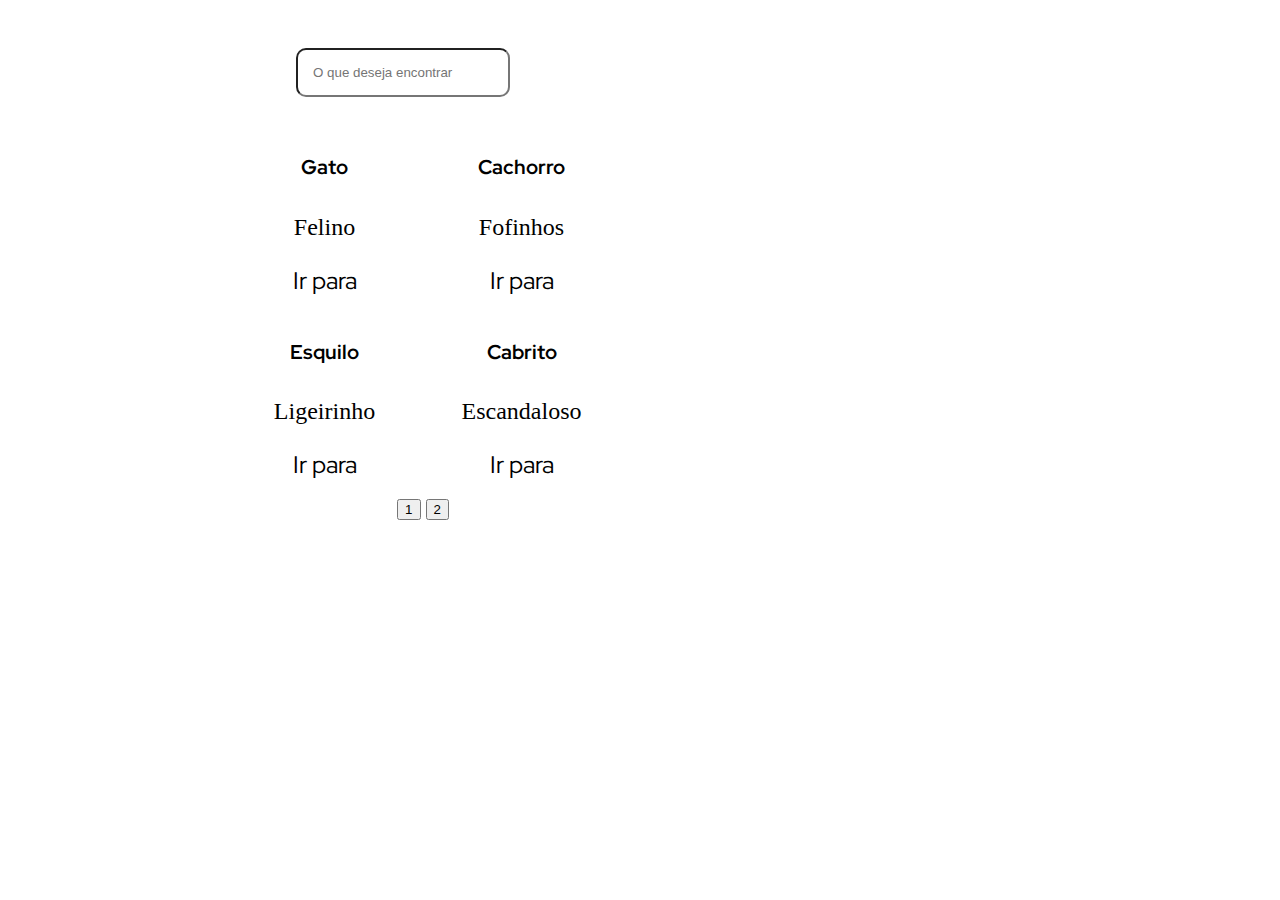
<file: index.html>
<!DOCTYPE html>
<html>
      
<head>
    <title>
        Barra de favoritos personalizada
    </title>
      

    <meta charset="UTF-8">
    <meta http-equiv="X-UA-Compatible" content="IE=edge">
    <meta name="viewport" content="width=device-width, initial-scale=1.0">

    <!--IMPORTANDO FONTES-->
    <link rel="preconnect" href="https://fonts.googleapis.com">
    <link rel="preconnect" href="https://fonts.gstatic.com" crossorigin>
    <link href="https://fonts.googleapis.com/css2?family=Red+Hat+Display:wght@300&display=swap" rel="stylesheet">
           

    <!--Bootstrap-->
    <link href="https://cdn.jsdelivr.net/npm/bootstrap@5.1.3/dist/css/bootstrap.min.css" rel="stylesheet" integrity="sha384-1BmE4kWBq78iYhFldvKuhfTAU6auU8tT94WrHftjDbrCEXSU1oBoqyl2QvZ6jIW3" crossorigin="anonymous">
    <link href="https://stackpath.bootstrapcdn.com/bootstrap/4.1.3/css/bootstrap.min.css" rel="stylesheet" integrity="sha384-MCw98/SFnGE8fJT3GXwEOngsV7Zt27NXFoaoApmYm81iuXoPkFOJwJ8ERdknLPMO" crossorigin="anonymous">
    <link rel="stylesheet" href="https://use.fontawesome.com/releases/v5.3.1/css/all.css" integrity="sha384-mzrmE5qonljUremFsqc01SB46JvROS7bZs3IO2EmfFsd15uHvIt+Y8vEf7N7fWAU" crossorigin="anonymous">  

    <!--Stylesheet(CSS) -->
    <link rel="stylesheet" type="text/css" href="styles/style.css">



</head>
  
<body>
      
    <!-- input tag -->
    <div id="add-page" class="content">

        <input id="searchbar" onkeyup="search_process()" type="text" name="search" placeholder="O que deseja encontrar">
        <p>
        <!-- ordered list -->
        <ol id='list'>

            <div class="card" style="width: 12rem;">
                <div class="card-body">
                    <h5 class="card-title">Gato</h5>
                    <p class="card-text">Felino</p>
                    <li class="button"><a href="#" target="" class="btn btn-outline-warning btn-sm">Ir para</a></li>
                </div>
            </div>

            <div class="card" style="width: 12rem;">
                <div class="card-body">
                    <h5 class="card-title">Cachorro</h5>
                        <p class="card-text">Fofinhos</p>
                    <li class="button"><a href="#" target="" class="btn btn-outline-warning btn-sm">Ir para</a></li>
                </div>
            </div>
            
             <div class="card" style="width: 12rem;">
                <div class="card-body">
                    <h5 class="card-title">Esquilo</h5>
                        <p class="card-text">Ligeirinho</p>
                        <li class="button"><a href="#" target="" class="btn btn-outline-warning btn-sm">Ir para</a></li>
                    </div>
            </div>           

            <div class="card" style="width: 12rem;">
                <div class="card-body">
                    <h5 class="card-title">Cabrito</h5>
                        <p class="card-text">Escandaloso</p>
                        <li class="button"><a href="#" target="" class="btn btn-outline-warning btn-sm">Ir para</a></li>
                    </div>
            </div>
            
            <div class="btn-toolbar" role="toolbar" aria-label="Toolbar with button groups">
                <div class="btn-group me-2" role="group" aria-label="Second group">
                    <button type="button" class="btn btn-secondary"><a href="index.html">1</button></a>
                    <button type="button" class="btn btn-secondary"><a href="page-two.html">2</button></a>
            </div>
        </ol>
    <div>

    <!-- javascript -->
    <script src="script/animals.js"></script>
    <script src="script/bootstrap.js"></script>

</body>
  
</html>
</file>
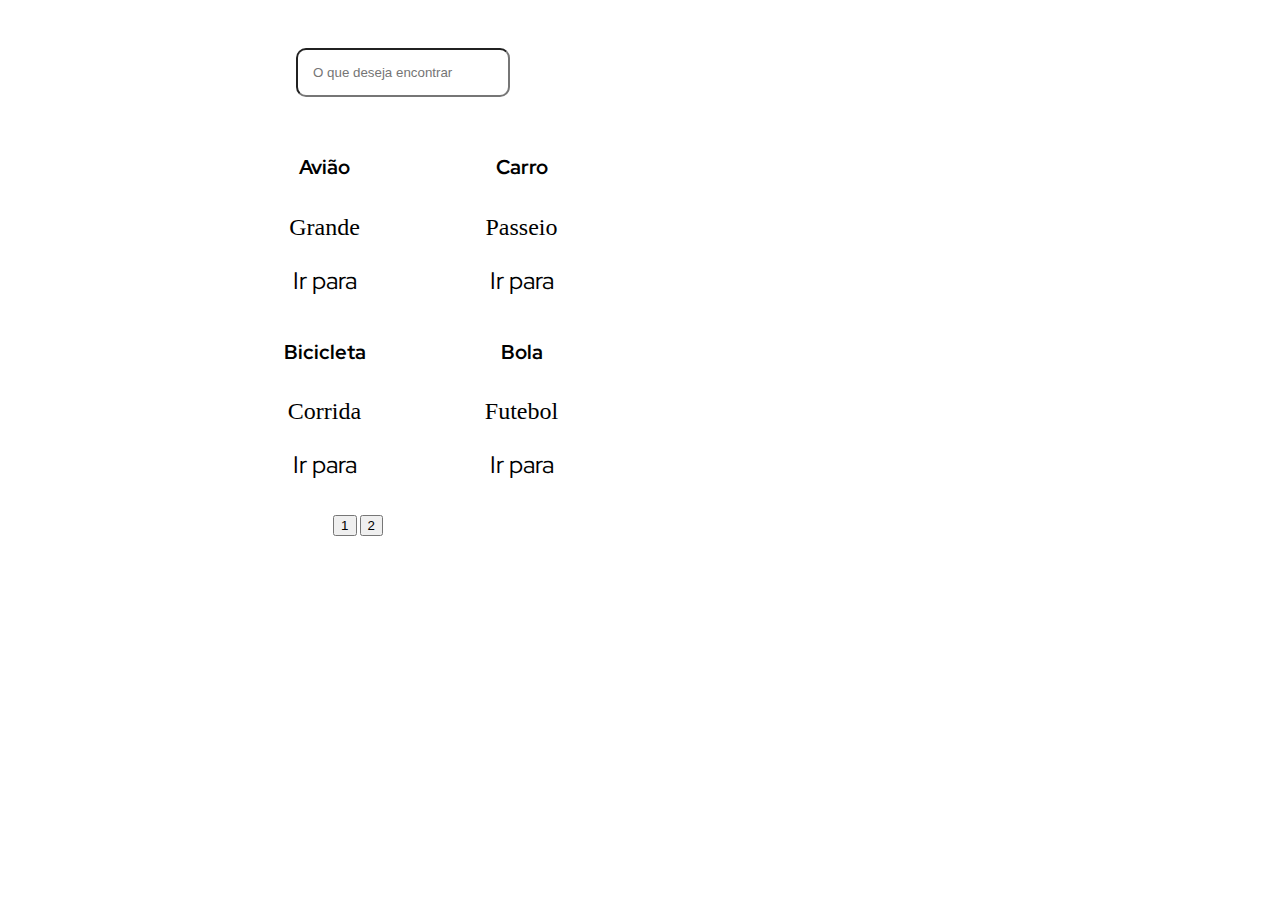
<file: page-two.html>
<!DOCTYPE html>
<html>
      
<head>
    <title>
        Creating Search Bar using HTML
        CSS and Javascript
    </title>
      

    <meta charset="UTF-8">
    <meta http-equiv="X-UA-Compatible" content="IE=edge">
    <meta name="viewport" content="width=device-width, initial-scale=1.0">

    <!--IMPORTANDO FONTES-->
    <link rel="preconnect" href="https://fonts.googleapis.com">
    <link rel="preconnect" href="https://fonts.gstatic.com" crossorigin>
    <link href="https://fonts.googleapis.com/css2?family=Red+Hat+Display:wght@300&display=swap" rel="stylesheet">
           

    <!--Bootstrap-->
    <link href="https://cdn.jsdelivr.net/npm/bootstrap@5.1.3/dist/css/bootstrap.min.css" rel="stylesheet" integrity="sha384-1BmE4kWBq78iYhFldvKuhfTAU6auU8tT94WrHftjDbrCEXSU1oBoqyl2QvZ6jIW3" crossorigin="anonymous">
    <link href="https://stackpath.bootstrapcdn.com/bootstrap/4.1.3/css/bootstrap.min.css" rel="stylesheet" integrity="sha384-MCw98/SFnGE8fJT3GXwEOngsV7Zt27NXFoaoApmYm81iuXoPkFOJwJ8ERdknLPMO" crossorigin="anonymous">
    <link rel="stylesheet" href="https://use.fontawesome.com/releases/v5.3.1/css/all.css" integrity="sha384-mzrmE5qonljUremFsqc01SB46JvROS7bZs3IO2EmfFsd15uHvIt+Y8vEf7N7fWAU" crossorigin="anonymous">  

    <!-- linking the stylesheet(CSS) -->
    <link rel="stylesheet" type="text/css" href="styles/style.css">
</head>
  
<body>
      
    <!-- input tag -->
    <div id="add-page" class="content">

        <input id="searchbar" onkeyup="search_process()" type="text" name="search" placeholder="O que deseja encontrar">
        <p>
        <!-- ordered list -->
        <ol id='list'>

            <div class="card" style="width: 12rem;">
                <div class="card-body">
                    <h5 class="card-title">Avião</h5>
                    <p class="card-text">Grande</p>
                    <li class="button"><a href="#" target="" class="btn btn-outline-warning btn-sm">Ir para</a></li>
                </div>
            </div>

            <div class="card" style="width: 12rem;">
                <div class="card-body">
                    <h5 class="card-title">Carro </h5>
                        <p class="card-text">Passeio</p>
                    <li class="button"><a href="#" target="" class="btn btn-outline-warning btn-sm">Ir para</a></li>
                </div>
            </div>
            
             <div class="card" style="width: 12rem;">
                <div class="card-body">
                    <h5 class="card-title">Bicicleta</h5>
                        <p class="card-text">Corrida</p>
                        <li class="button"><a href="#" target="" class="btn btn-outline-warning btn-sm">Ir para</a></li>
                    </div>
            </div>           

            <div class="card" style="width: 12rem;">
                <div class="card-body">
                    <h5 class="card-title">Bola</h5>
                        <p class="card-text">Futebol</p>
                        <li class="button"><a href="#" target="" class="btn btn-outline-warning btn-sm">Ir para</a></li>
                    </div>
            </div>

        </ol>

        <div class="btn-toolbar" role="toolbar" aria-label="Toolbar with button groups">
            <div class="btn-group me-2" role="group" aria-label="Second group">
                <button type="button" class="btn btn-secondary"><a href="index.html">1</button></a>
                <button type="button" class="btn btn-secondary"><a href="page-two.html">2</button></a>
        </div>
    <div>

    <!-- linking javascript -->
    <script src="script/animals.js"></script>
    <script src="script/bootstrap.js"></script>

</body>
  
</html>
</file>
<file: styles/style.css>
body{
  width: 700px;
  overflow: hidden !important;
  font-family: 'Red Hat Display', sans-serif;
}
#searchbar{
  margin-left: 15%;
  padding:15px;
  border-radius: 10px;
}
 
input[type=text] {
  width: 30%;
  -webkit-transition: width 0.15s ease-in-out;
  transition: width 0.15s ease-in-out;
}
 

input[type=text]:focus {
  width: 70%;
}
 
#list{
  font-size:  1.5em;
  margin-left: 90px;
}
 
.animals{
  display: list-item;    
}

.card .card-body li{
  list-style-type: none;
 }

li{
  list-style-type: none;
 }

 .content .ol .animals{
  list-style-type: none;
 }

 .content {
  list-style-type: none;
 }

.content{
  padding: 40px 50px;
  justify-content: center;
  text-align: center;
}
.content .card{
  display: inline-block;
  margin-bottom: 10px;
  border-radius: 10px 10px 10px 10px;
  border-color: #c4c8c8;
  box-shadow: #000000;
}

h3{
  font-weight: bolder !important;
  padding: 0px 40px;
}

p{
  font-family: 'Times New Roman', Times, serif;
}

a :hover{
  text-decoration: none;
  color: inherit;
}
a{
  text-decoration: none;
  color: inherit;
}

.btn-toolbar{
  justify-content: center !important;
}

.btn-toolbar a{
  text-decoration: none;
  color: inherit;
}

.btn-toolbar a:hover{
  text-decoration: none;
  color: inherit;
}
</file>
